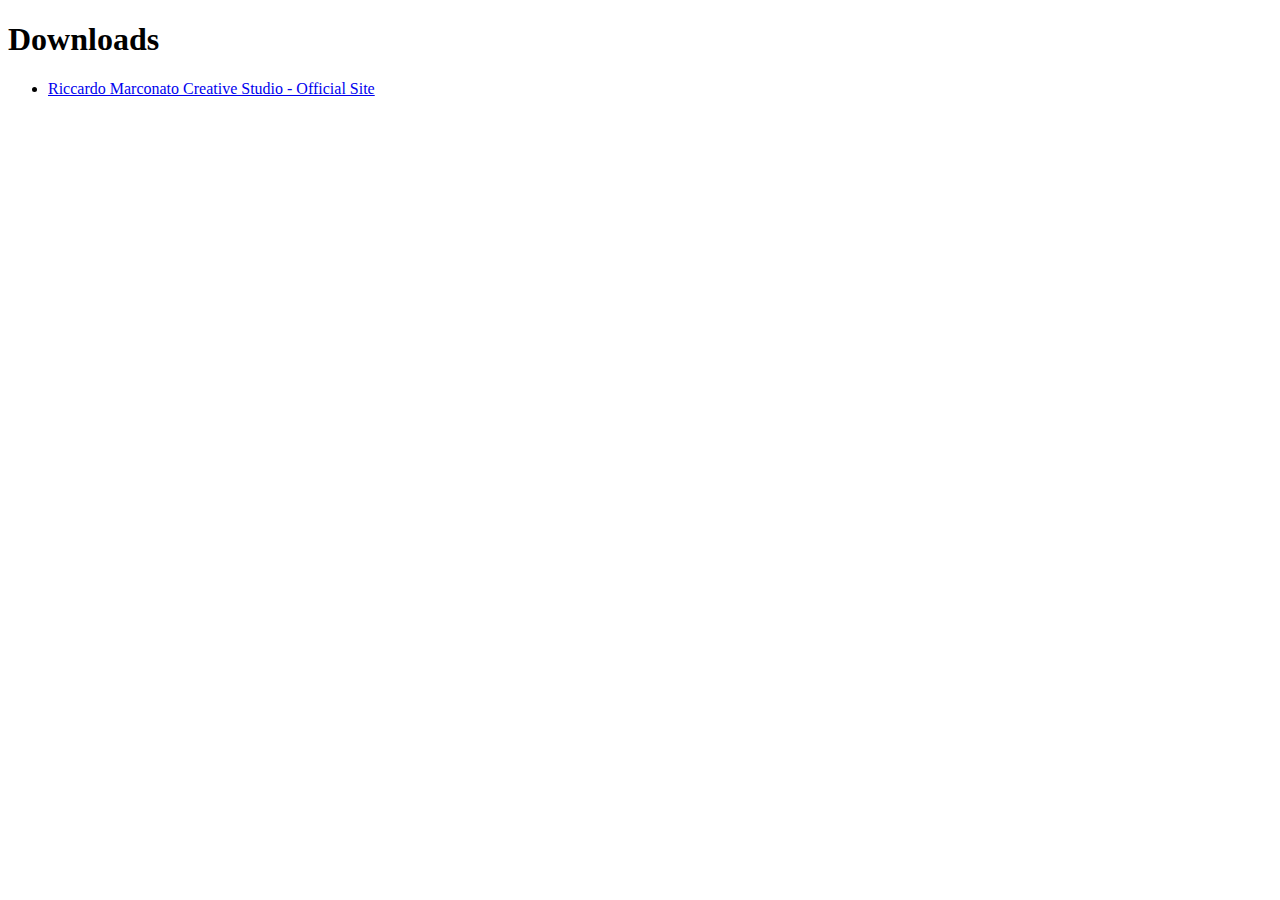
<file: _downloads.html>
<!DOCTYPE html>
<html>
	<head>
		<meta charset="UTF-8">
        <title> Downloads </title>
    </head>
    <body>
        <h1> Downloads </h1>
        <ul>
            <li><a id="http://riccardomarconato.it/" href="index.html"> Riccardo Marconato Creative Studio - Official Site </a></li>
        </ul>
    </body>
</html>
</file>
